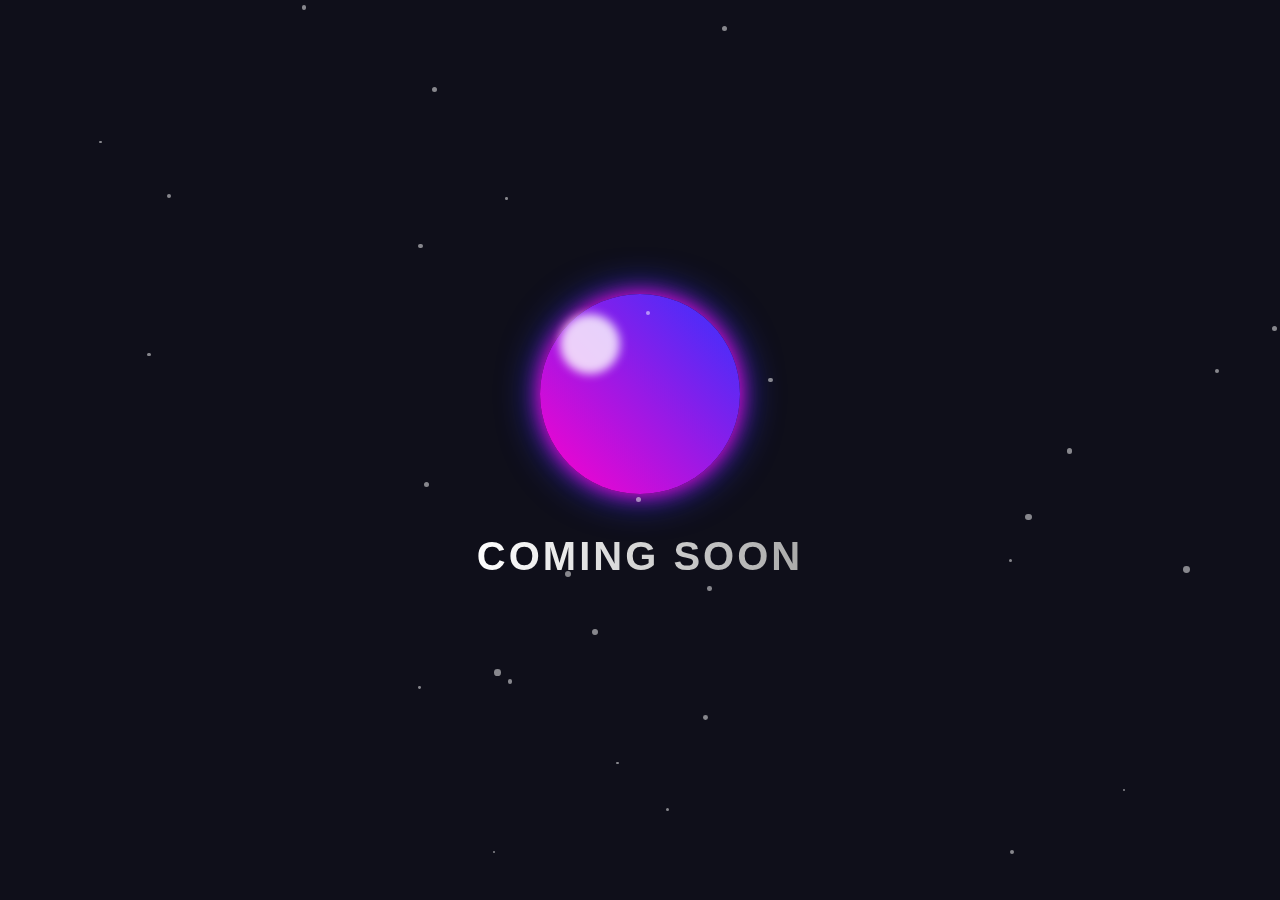
<file: index.html>
<!DOCTYPE html>
<html lang="en">
<head>
  <meta charset="UTF-8">
  <meta name="viewport" content="width=device-width, initial-scale=1.0">
  <title>Coming Soon</title>
  <style>
    body {
      margin: 0;
      height: 100vh;
      display: flex;
      flex-direction: column;
      justify-content: center;
      align-items: center;
      background: #0f0f1a;
      color: white;
      font-family: 'Arial', sans-serif;
      overflow: hidden;
    }

    .orb {
      width: 200px;
      height: 200px;
      border-radius: 50%;
      background: linear-gradient(45deg, #ff00cc, #3333ff);
      box-shadow: 
        0 0 20px #ff00cc,
        0 0 40px #3333ff;
      position: relative;
      animation: rotateOrb 8s linear infinite, colorShift 12s alternate infinite;
    }

    .orb::before {
      content: '';
      position: absolute;
      top: 10%;
      left: 10%;
      width: 30%;
      height: 30%;
      border-radius: 50%;
      background: rgba(255, 255, 255, 0.8);
      filter: blur(5px);
    }

    @keyframes rotateOrb {
      0% { transform: rotate(0deg) scale(1); }
      50% { transform: rotate(180deg) scale(1.05); }
      100% { transform: rotate(360deg) scale(1); }
    }

    @keyframes colorShift {
      0% { background: linear-gradient(45deg, #ff00cc, #3333ff); }
      50% { background: linear-gradient(45deg, #00ffcc, #cc33ff); }
      100% { background: linear-gradient(45deg, #ffcc00, #ff3366); }
    }

    .coming-soon {
      margin-top: 40px;
      font-size: 2.5rem;
      font-weight: bold;
      text-transform: uppercase;
      letter-spacing: 3px;
      background: linear-gradient(90deg, #fff, #aaa);
      -webkit-background-clip: text;
      background-clip: text;
      color: transparent;
      animation: pulse 2s ease-in-out infinite;
    }

    @keyframes pulse {
      0%, 100% { opacity: 0.8; transform: scale(0.98); }
      50% { opacity: 1; transform: scale(1.02); }
    }

    /* Floating particles for extra flair */
    .particle {
      position: absolute;
      background: rgba(255, 255, 255, 0.5);
      border-radius: 50%;
      pointer-events: none;
    }
  </style>
</head>
<body>
  <div class="orb"></div>
  <h1 class="coming-soon">Coming Soon</h1>

  <script>
    // Add floating particles
    document.addEventListener('DOMContentLoaded', () => {
      const particleCount = 30;
      for (let i = 0; i < particleCount; i++) {
        createParticle();
      }
    });

    function createParticle() {
      const particle = document.createElement('div');
      particle.classList.add('particle');
      
      const size = Math.random() * 5 + 2;
      const posX = Math.random() * window.innerWidth;
      const posY = Math.random() * window.innerHeight;
      const duration = Math.random() * 10 + 10;
      
      particle.style.width = `${size}px`;
      particle.style.height = `${size}px`;
      particle.style.left = `${posX}px`;
      particle.style.top = `${posY}px`;
      particle.style.animation = `float ${duration}s linear infinite`;
      
      document.body.appendChild(particle);
      
      // Float animation
      const keyframes = `
        @keyframes float {
          0% { transform: translate(0, 0) rotate(0deg); opacity: 0; }
          10% { opacity: 1; }
          90% { opacity: 1; }
          100% { transform: translate(${Math.random() * 200 - 100}px, ${Math.random() * 200 - 100}px) rotate(360deg); opacity: 0; }
        }
      `;
      
      const style = document.createElement('style');
      style.innerHTML = keyframes;
      document.head.appendChild(style);
    }
  </script>
</body>
</html>
</file>
